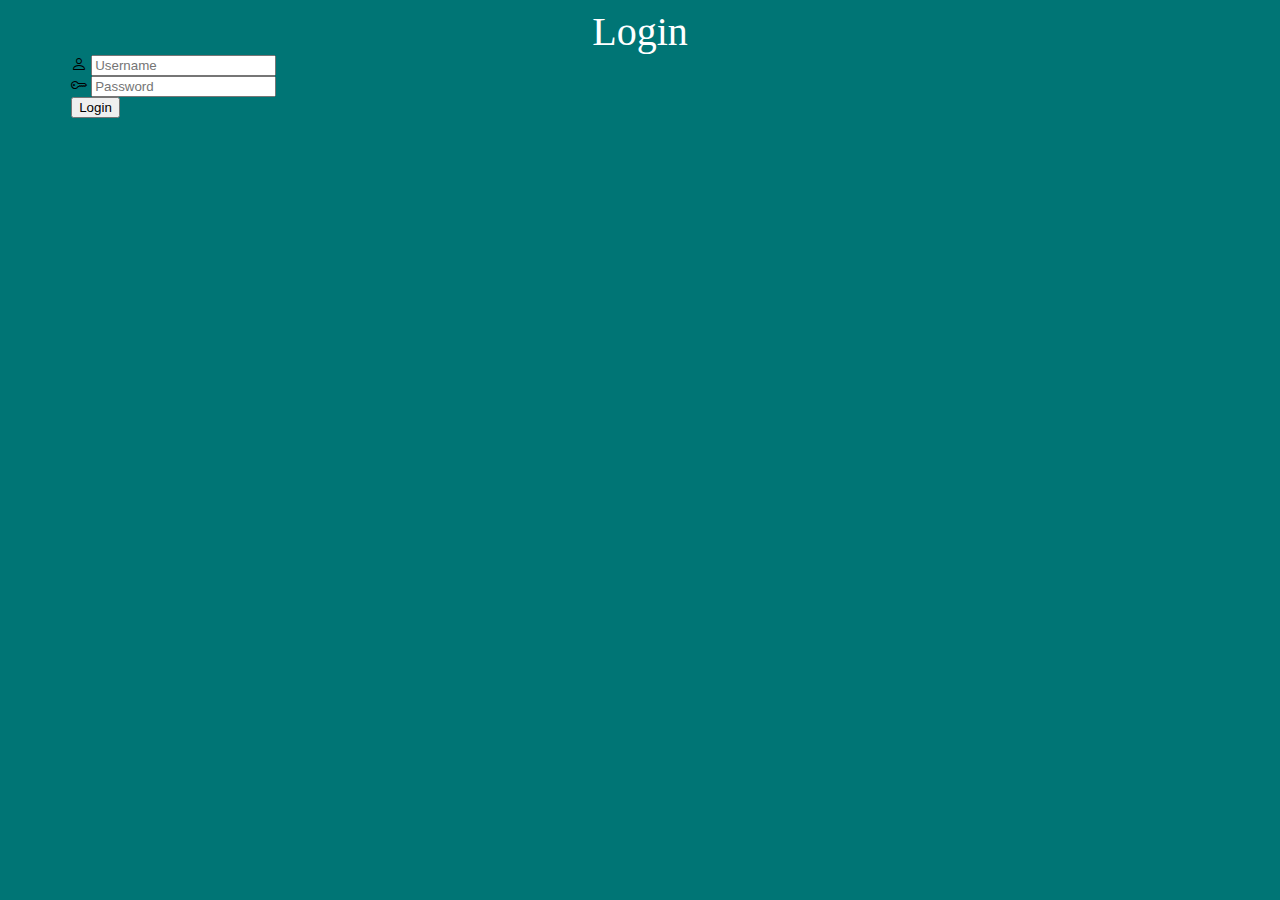
<file: index.html>
<html>
  <head>
    <title>Login</title>

    <!-- captcha -->
    <script src="https://www.google.com/recaptcha/api.js" async defer></script>

    <!-- boostrap -->
    <link
      href="https://cdn.jsdelivr.net/npm/bootstrap@5.3.0-alpha1/dist/css/bootstrap.min.css"
      rel="stylesheet"
      integrity="sha384-GLhlTQ8iRABdZLl6O3oVMWSktQOp6b7In1Zl3/Jr59b6EGGoI1aFkw7cmDA6j6gD"
      crossorigin="anonymous"
    />
    <script
      src="https://cdn.jsdelivr.net/npm/bootstrap@5.3.0-alpha1/dist/js/bootstrap.bundle.min.js"
      integrity="sha384-w76AqPfDkMBDXo30jS1Sgez6pr3x5MlQ1ZAGC+nuZB+EYdgRZgiwxhTBTkF7CXvN"
      crossorigin="anonymous"
    ></script>

    <!-- icons -->
    <link
      rel="stylesheet"
      href="https://cdn.jsdelivr.net/npm/bootstrap-icons@1.10.3/font/bootstrap-icons.css"
    />

    <!-- styles -->
    <link rel="stylesheet" href="styles.css" />
  </head>
  <body>
    <!-- container -->
    <div class="container">
      <div class="row d-flex justify-content-center mt-3 align-items-center">
        <!-- titulo -->
        <div class="col-sm-6 col-12" id="login">
          <!-- login con fondo.jpg de fondo -->
          <h1>Login</h1>
        </div>
        <!-- usuario y contraseña con iconos -->
        <div class="col-sm-6 col-12" id="inputs">
          <div class="input-group mb-3">
            <span class="input-group-text" id="basic-addon1"
              ><i class="bi bi-person"></i
            ></span>
            <input
              type="text"
              class="form-control"
              placeholder="Username"
              aria-label="Username"
              aria-describedby="basic-addon1"
              id="Username"
            />
          </div>
          <div class="input-group mb-3">
            <span class="input-group-text" id="basic-addon1"
              ><i class="bi bi-key"></i
            ></span>
            <input
              type="password"
              class="form-control"
              placeholder="Password"
              aria-label="Password"
              aria-describedby="basic-addon1"
              id="Password"
            />
          </div>
          <div class="row d-flex justify-content-end">
            <div class="col-6 text-end">
              <button class="btn btn-info" onclick="verificar()">Login</button>
            </div>
          </div>
          <!-- div captcha -->
          <div class="row mt-3">
            <div id="mi-contenedor"></div>
          </div>
        </div>
      </div>
    </div>

    <script src="main.js"></script>
  </body>
</html>
</file>
<file: styles.css>
.container {
  width: 90%;
  margin: 0 auto;
  padding: 0 15px;
  height: 90%;
}

body {
  background-color: #007575;
  height: 90%;
}

h1 {
  color: #fff;
  font-size: 2.5em;
  font-weight: 300;
  text-align: center;
  margin: 0;
  padding: 0;
}
</file>
